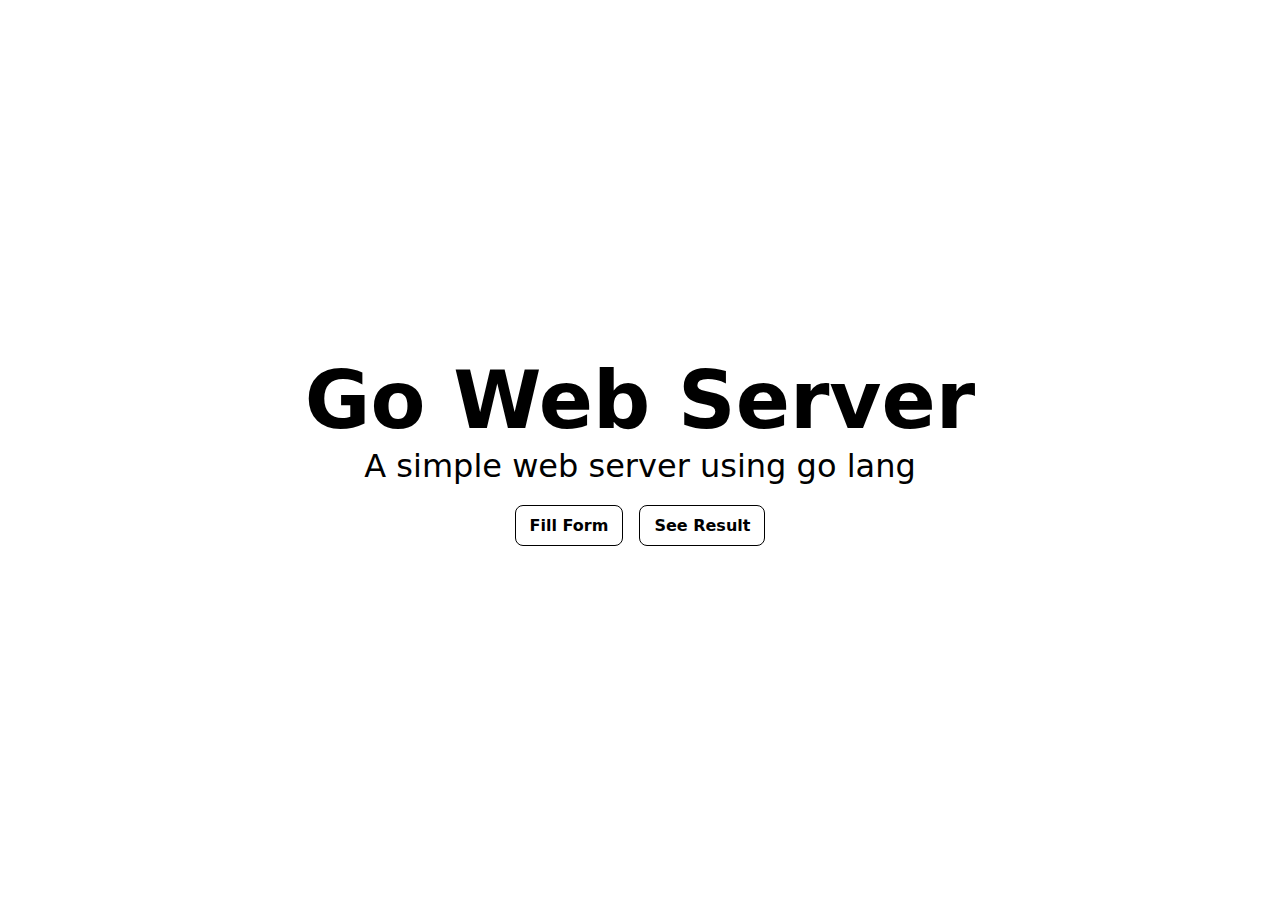
<file: static/index.html>
<!DOCTYPE html>
<html lang="en">
  <head>
    <meta charset="UTF-8" />
    <meta name="viewport" content="width=device-width, initial-scale=1" />
    <title>Static Web</title>
    <link href="css/style.css" rel="stylesheet" />
  </head>
  <body>
    <div class="index">
      <h1>Go Web Server</h1>
      <p>A simple web server using go lang</p>

      <div class="links">
        <a href="form.html">Fill Form</a>
        <a href="form">See Result</a>
      </div>
    </div>
  </body>
</html>
</file>
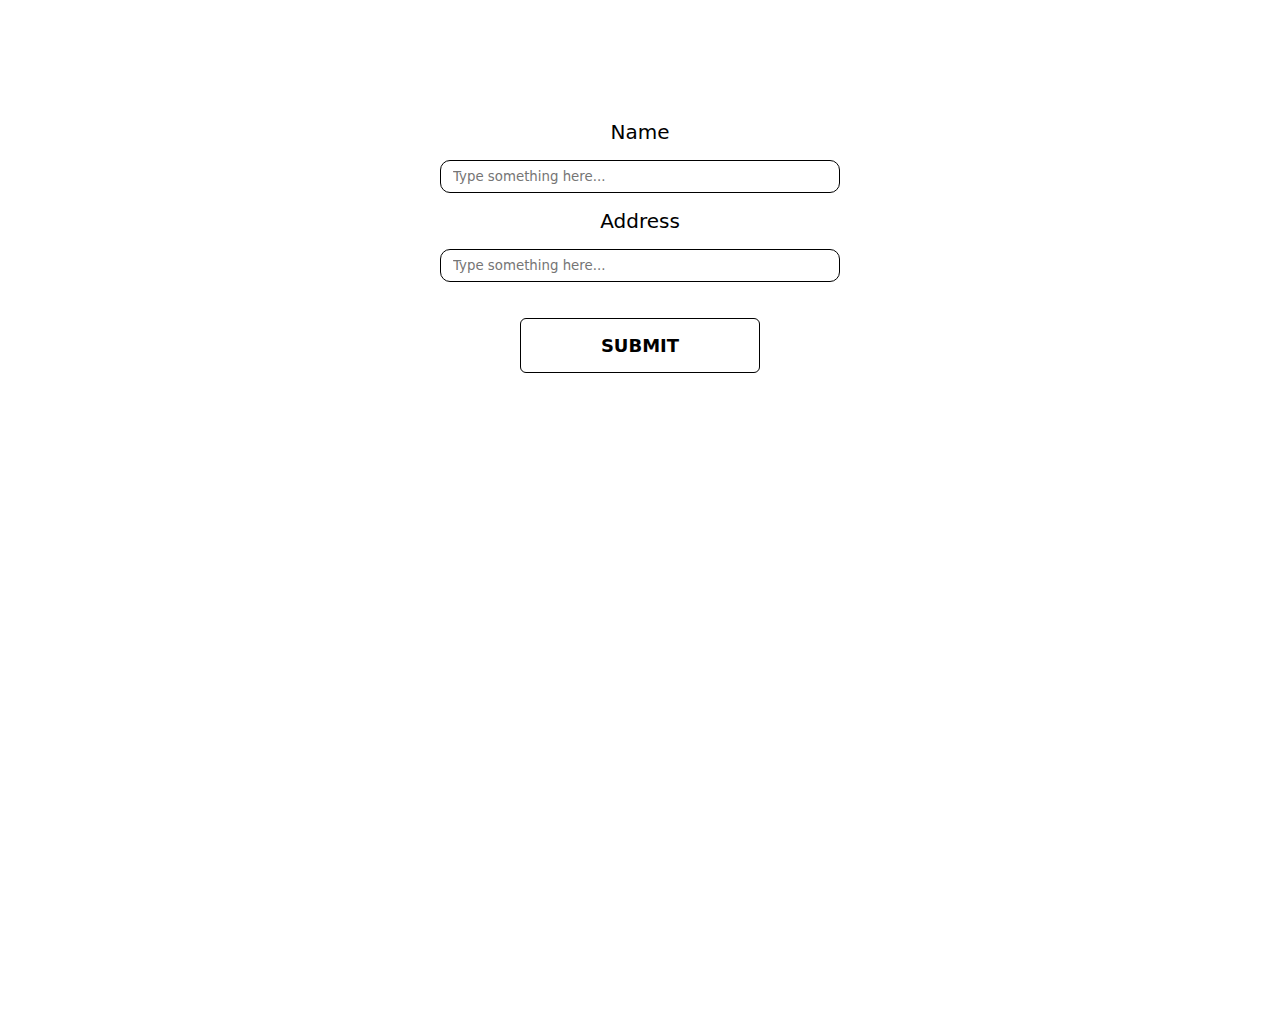
<file: static/form.html>
<!DOCTYPE html>
<html lang="en">
  <head>
    <meta charset="UTF-8" />
    <meta name="viewport" content="width=device-width, initial-scale=1" />
    <title>Form</title>
    <link href="css/style.css" rel="stylesheet" />
  </head>
  <body>
    <div class="form">
      <form action="/form" method="POST">
        <label>Name</label>
        <input name="name" type="text" placeholder="Type something here..." />
        <label>Address</label>
        <input name="address" type="text" placeholder="Type something here..."/>
        <input class="submit" type="submit" value="submit" />
      </form>
    </div>
  </body>
</html>
</file>
<file: static/css/style.css>
*{
  box-sizing: border-box;
  margin: 0;
  padding: 0;
  font-family: system-ui, -apple-system, BlinkMacSystemFont, 'Segoe UI', Roboto, Oxygen, Ubuntu, Cantarell, 'Open Sans', 'Helvetica Neue', sans-serif;
}

a{
  text-decoration: none;
  color: black;
}

.index {
  width: 100%;
  height: 100vh;
  display: flex;
  flex-direction: column;
  align-items: center;
  justify-content: center;
}

.index h1{
  font-size: 5rem;
}

.index p {
  font-size: 2rem;
}

.links {
  display: flex;
  gap: 16px;
  margin-top: 20px;
}

.links a{
  padding: 10px 14px;
  border-radius: 8px; 
  font-weight: 600;
  border: 1px solid black;
  transition: color 300ms;
}

.links a:hover{
  background-color: black;
  color: white;
}

.form{
  width: 100%;
  height: 100vh;
  display: flex;
  justify-content: center;
  align-items: start;
  margin-top: 120px;
}

form{
  font-weight: 500;
  font-size: 20px;
  width: 400px;
  display: flex;
  flex-direction: column;
  gap: 1rem;
  justify-content: center;
  align-items: center;
}

form input {
  width: 100%;
  padding: 8px 12px;
  border-radius: 10px;
  border: 1px solid black;
}

input[type=submit]{
  width: 60%;
  margin-top: 20px;
  border: none;
  background-color: transparent;
  border: solid 1px black;
  border-radius: 6px;
  padding-block: 16px;
  font-size: 18px;
  font-weight: 600;
  text-transform: uppercase;
  transition: color 300ms;
}

input[type=submit]:hover {
  background-color: black;
  color: white;
}
</file>
